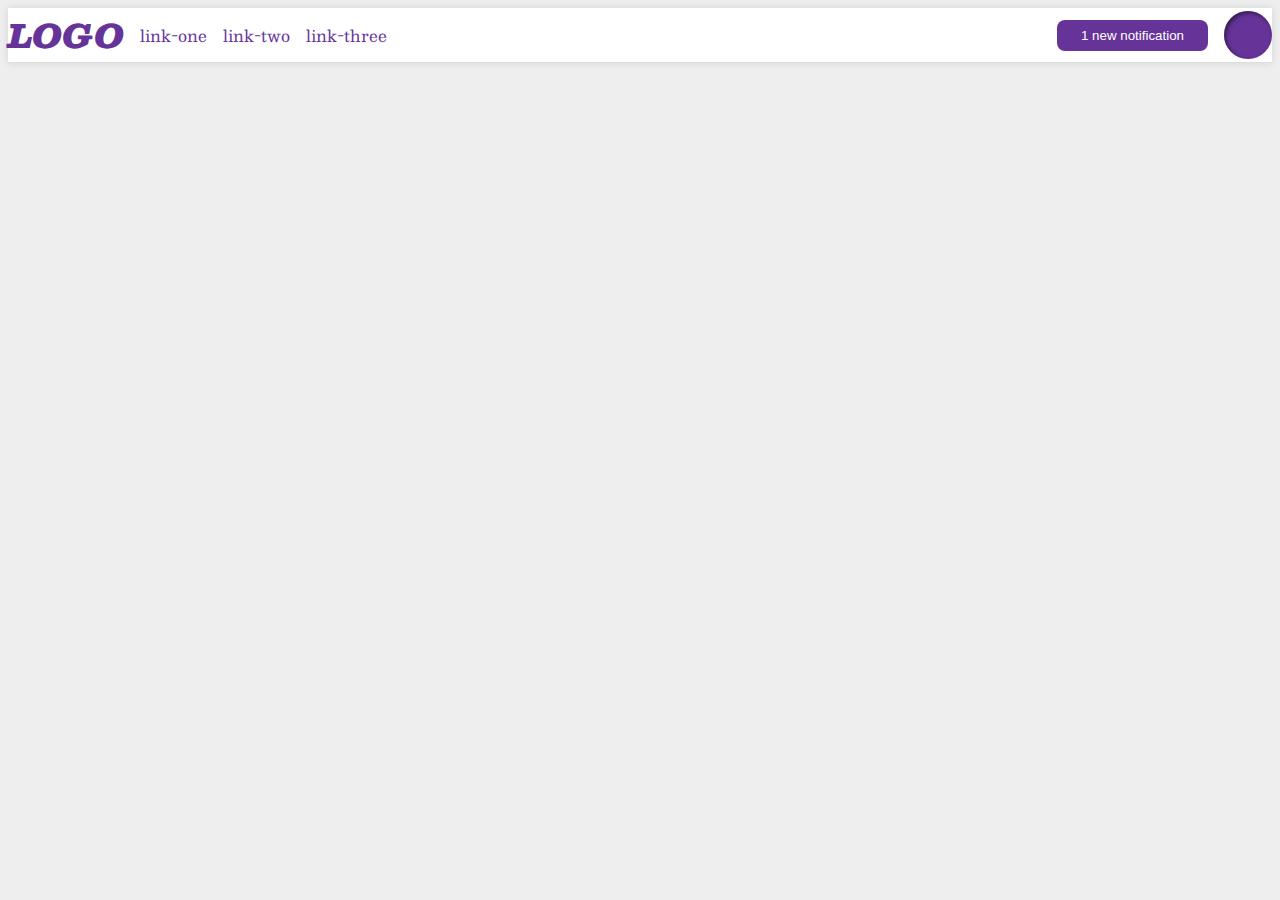
<file: flex/03-flex-header-2/index.html>
<!DOCTYPE html>
<html lang="en">
  <head>
    <meta charset="UTF-8">
    <meta http-equiv="X-UA-Compatible" content="IE=edge">
    <meta name="viewport" content="width=device-width, initial-scale=1.0">
    <title>Flex Header 2</title>
    <link rel="stylesheet" href="style.css">
  </head>
  <body>
    <div class="header">
      <div class="right">
      <div class="logo">
        LOGO
      </div>
      <ul class="links">
        <li><a href="google.com">link-one</a></li>
        <li><a href="google.com">link-two</a></li>
        <li><a href="google.com">link-three</a></li>
      </ul>
      </div>
      <div class="left">
      <button class="notifications">
        1 new notification
      </button>
      <div class="profile-image"></div>
    </div>
    </div>
  </body>
</html>
</file>
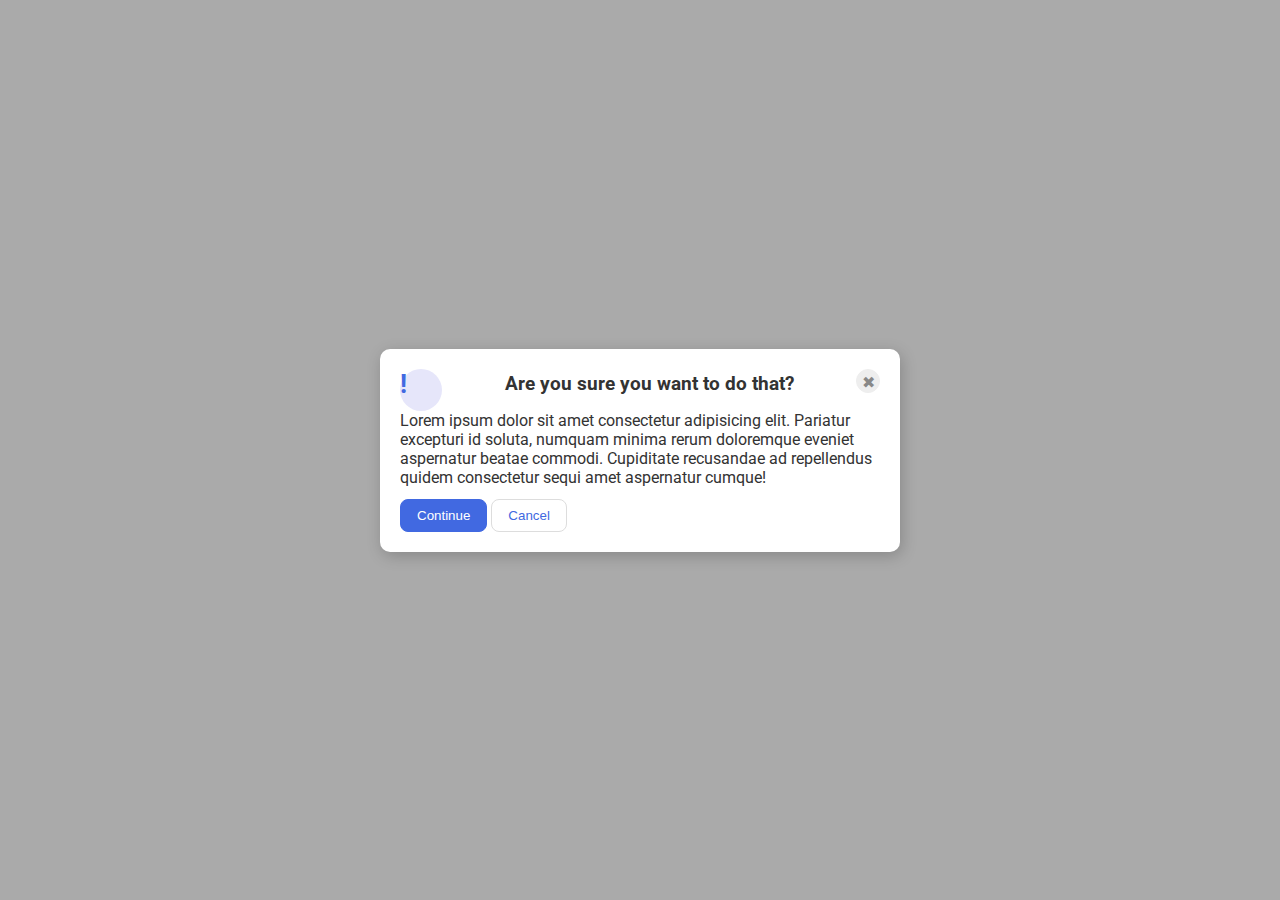
<file: flex/05-flex-modal/index.html>
<!DOCTYPE html>
<html lang="en">
  <head>
    <meta charset="UTF-8">
    <meta http-equiv="X-UA-Compatible" content="IE=edge">
    <meta name="viewport" content="width=device-width, initial-scale=1.0">
    <link rel="stylesheet" href="style.css">
    <title>Modal</title>
  </head>
  <body>
    <div class="modal">
      <div class="container">
      <div class="icon">!</div>
      <div class="header">Are you sure you want to do that?</div>
      <button class="close-button">✖</button>
      </div>

      <div class="text">Lorem ipsum dolor sit amet consectetur adipisicing elit. Pariatur excepturi id soluta, numquam minima rerum doloremque eveniet aspernatur beatae commodi. Cupiditate recusandae ad repellendus quidem consectetur sequi amet aspernatur cumque!</div>
      <button class="continue">Continue</button>
      <button class="cancel">Cancel</button>
    </div>
  </body>
</html>
</file>
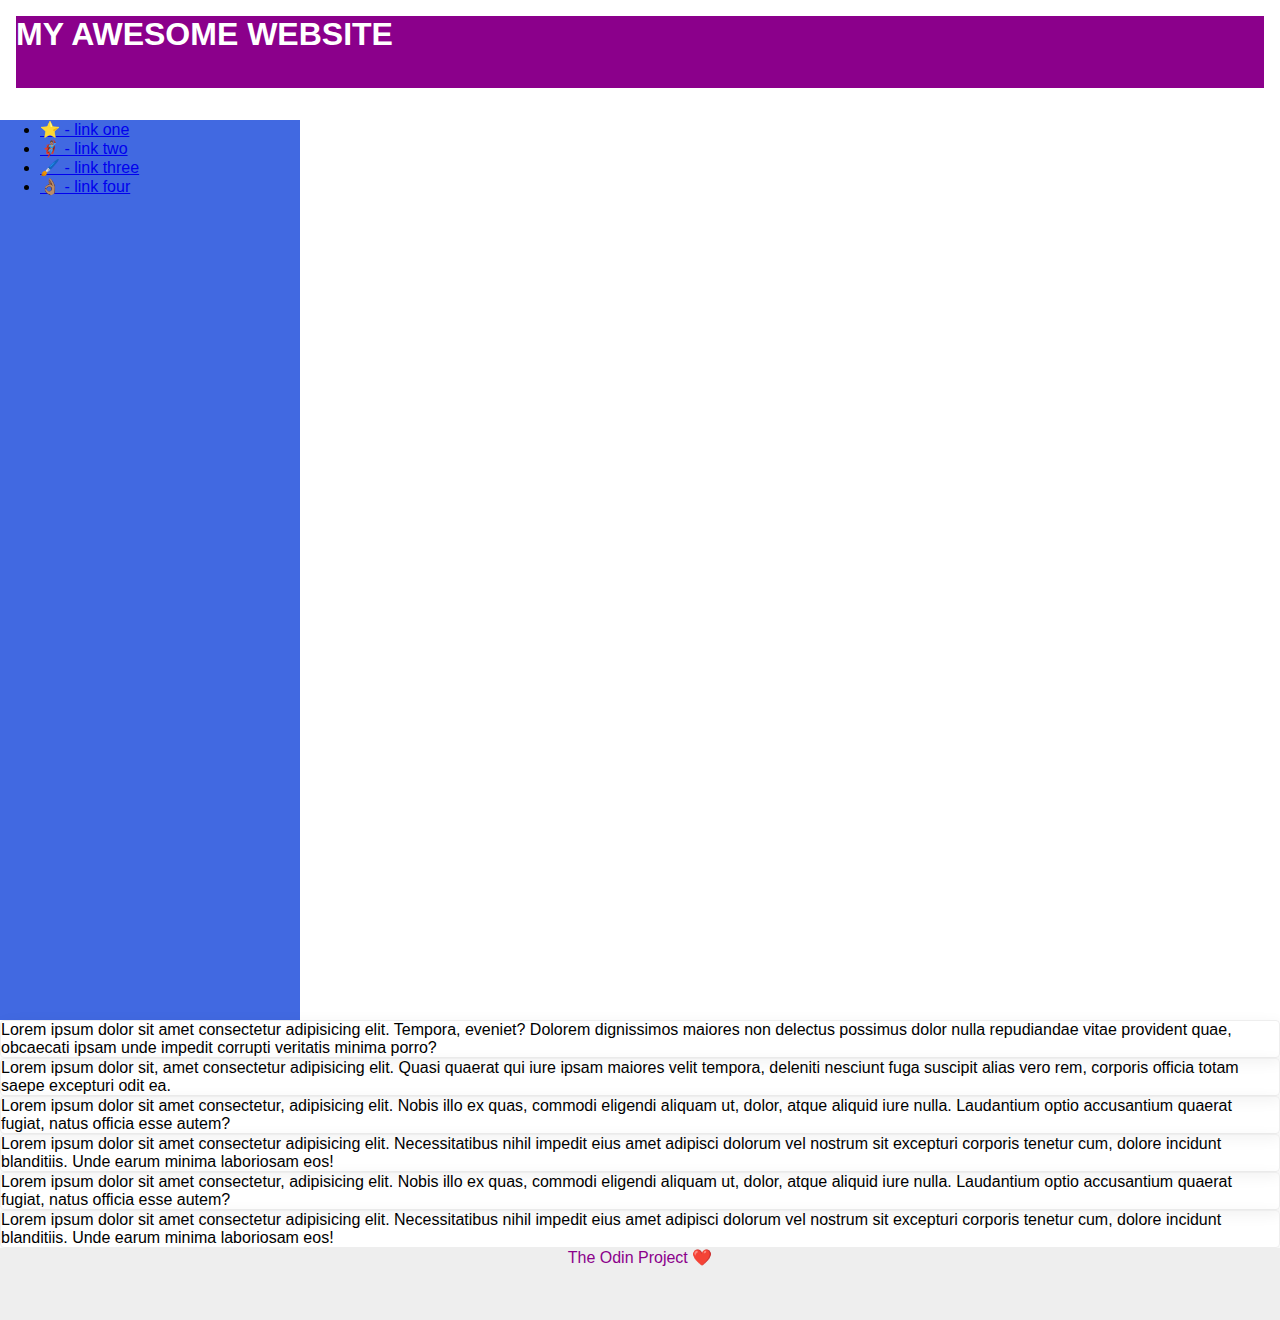
<file: flex/07-flex-layout-2/index.html>
<!DOCTYPE html>
<html lang="en">
  <head>
    <meta charset="UTF-8">
    <meta http-equiv="X-UA-Compatible" content="IE=edge">
    <meta name="viewport" content="width=device-width, initial-scale=1.0">
    <title>The Holy Grail</title>
    <link rel="stylesheet" href="style.css">
  </head>
  <body>
    <div class="header">
      MY AWESOME WEBSITE
    </div>

    <div class="left-side">
    <div class="sidebar">
      <ul>
        <li><a href="#">⭐ - link one</a></li>
        <li><a href="#">🦸🏽‍♂️ - link two</a></li>
        <li><a href="#">🖌️ - link three</a></li>
        <li><a href="#">👌🏽 - link four</a></li>
      </ul>
    </div>
</div>

<div class="contents">
    <div class="card">Lorem ipsum dolor sit amet consectetur adipisicing elit. Tempora, eveniet? Dolorem dignissimos maiores non delectus possimus dolor nulla repudiandae vitae provident quae, obcaecati ipsam unde impedit corrupti veritatis minima porro?</div>
    <div class="card">Lorem ipsum dolor sit, amet consectetur adipisicing elit. Quasi quaerat qui iure ipsam maiores velit tempora, deleniti nesciunt fuga suscipit alias vero rem, corporis officia totam saepe excepturi odit ea.</div>
    <div class="card">Lorem ipsum dolor sit amet consectetur, adipisicing elit. Nobis illo ex quas, commodi eligendi aliquam ut, dolor, atque aliquid iure nulla. Laudantium optio accusantium quaerat fugiat, natus officia esse autem?</div>
    <div class="card">Lorem ipsum dolor sit amet consectetur adipisicing elit. Necessitatibus nihil impedit eius amet adipisci dolorum vel nostrum sit excepturi corporis tenetur cum, dolore incidunt blanditiis. Unde earum minima laboriosam eos!</div>
    <div class="card">Lorem ipsum dolor sit amet consectetur, adipisicing elit. Nobis illo ex quas, commodi eligendi aliquam ut, dolor, atque aliquid iure nulla. Laudantium optio accusantium quaerat fugiat, natus officia esse autem?</div>
    <div class="card">Lorem ipsum dolor sit amet consectetur adipisicing elit. Necessitatibus nihil impedit eius amet adipisci dolorum vel nostrum sit excepturi corporis tenetur cum, dolore incidunt blanditiis. Unde earum minima laboriosam eos!</div>
  </div>
    
    <div class="footer">
      The Odin Project ❤️
    </div>
  </body>
</html>
</file>
<file: flex/03-flex-header-2/style.css>
/* this is some magical font-importing.  
you'll learn about it later. */
@import url('https://fonts.googleapis.com/css2?family=Besley:ital,wght@0,400;1,900&display=swap');

body {
  margin: 0;
  background: #eee;
  font-family: Besley, serif;
}

.header {
  background: white;
  border-bottom: 1px solid #ddd;
  box-shadow: 0 0 8px rgba(0,0,0,.1);
  display: flex;
  justify-content: space-between;
  margin: 8px;
}

.left, .right {
  display: flex; align-items: center; gap: 16px;
}

.profile-image {
  background: rebeccapurple;
  box-shadow: inset 2px 2px 4px rgba(0,0,0,.5);
  border-radius: 50%;
  width: 48px;
  height: 48px;
}

.logo {
  color: rebeccapurple;
  font-size: 32px;
  font-weight: 900;
  font-style: italic;
}

button {
  border: none;
  border-radius: 8px;
  background: rebeccapurple;
  color: white;
  padding: 8px 24px;
}

a {
  /* this removes the line under our links */
  text-decoration: none;
  color: rebeccapurple;
}

ul {
  list-style-type: none; display: flex; margin: 0; padding: 0; gap: 16px;
}
</file>
<file: flex/05-flex-modal/style.css>
@import url('https://fonts.googleapis.com/css2?family=Roboto:wght@400;700&display=swap');

html, body {
  height: 100%;
}

body {
  font-family: Roboto, sans-serif;
  margin: 0;
  background: #aaa;
  color: #333;
  /* I'll give you this one for free lol */
  display: flex;
  align-items: center;
  justify-content: center;
}

.modal {
  background: white;
  width: 480px;
  border-radius: 10px;
  box-shadow: 2px 4px 16px rgba(0,0,0,.2);
  padding: 20px;
  gap: 16px;
}

.header {
font-weight: bolder; font-size: larger; align-items: center; display: flex; justify-content: space-between;
margin-bottom: 12px;
}

.container {
  display: flex; justify-content: space-between;
}

.text {
  display: flex; align-items: center; justify-content: center; margin-bottom: 12px;
}

.icon {
  color: royalblue;
  font-size: 26px;
  font-weight: 700;
  background: lavender;
  width: 42px;
  height: 42px;
  border-radius: 50%;
  display: flex;
  align-items: flex-start;
  justify-content: flex-start;
  flex-shrink: 0;
}

.close-button {
  background: #eee;
  border-radius: 50%;
  color: #888;
  font-weight: 400;
  font-size: 16px;
  height: 24px;
  width: 24px;
  display: flex;
  align-items: center;
  justify-content: center;
  border: 1px solid #eee;
  padding: 0;
  display: flex;
  justify-self: flex-end;
  align-items: flex-end;
}

button {
  cursor: pointer;
  padding: 8px 16px;
  border-radius: 8px;
}

button.continue {
  background: royalblue;
  border: 1px solid royalblue;
  color: white;
  
}

button.cancel {
  background: white;
  border: 1px solid #ddd;
  color: royalblue;
  
}
</file>
<file: flex/07-flex-layout-2/style.css>
body {
  font-family: -apple-system, BlinkMacSystemFont, 'Segoe UI', Roboto, Oxygen, Ubuntu, Cantarell, 'Open Sans', 'Helvetica Neue', sans-serif;
  margin: 0;
  min-height: 100vh;
  display: flex;
  flex-direction: column;
}

.header {
  height: 72px;
  background: darkmagenta;
  color: white;
  display: flex;
  align-items: flex-start;
  font-size: 32px; font-weight: 900;
  margin: 16px;
}

.footer {
  height: 72px;
  background: #eee;
  color: darkmagenta;
  display: flex;
  flex-direction: column;
  align-items: center;

}

.sidebar {
  width: 300px;
  background: royalblue;
  box-sizing: border-box;
  min-height: 100vh;
}

.card {
  border: 1px solid #eee;
  box-shadow: 2px 4px 16px rgba(0,0,0,.06);
  border-radius: 4px;
  display: flex;
  flex-wrap: wrap;
}

.left-side {

}

.contents {

}
</file>
